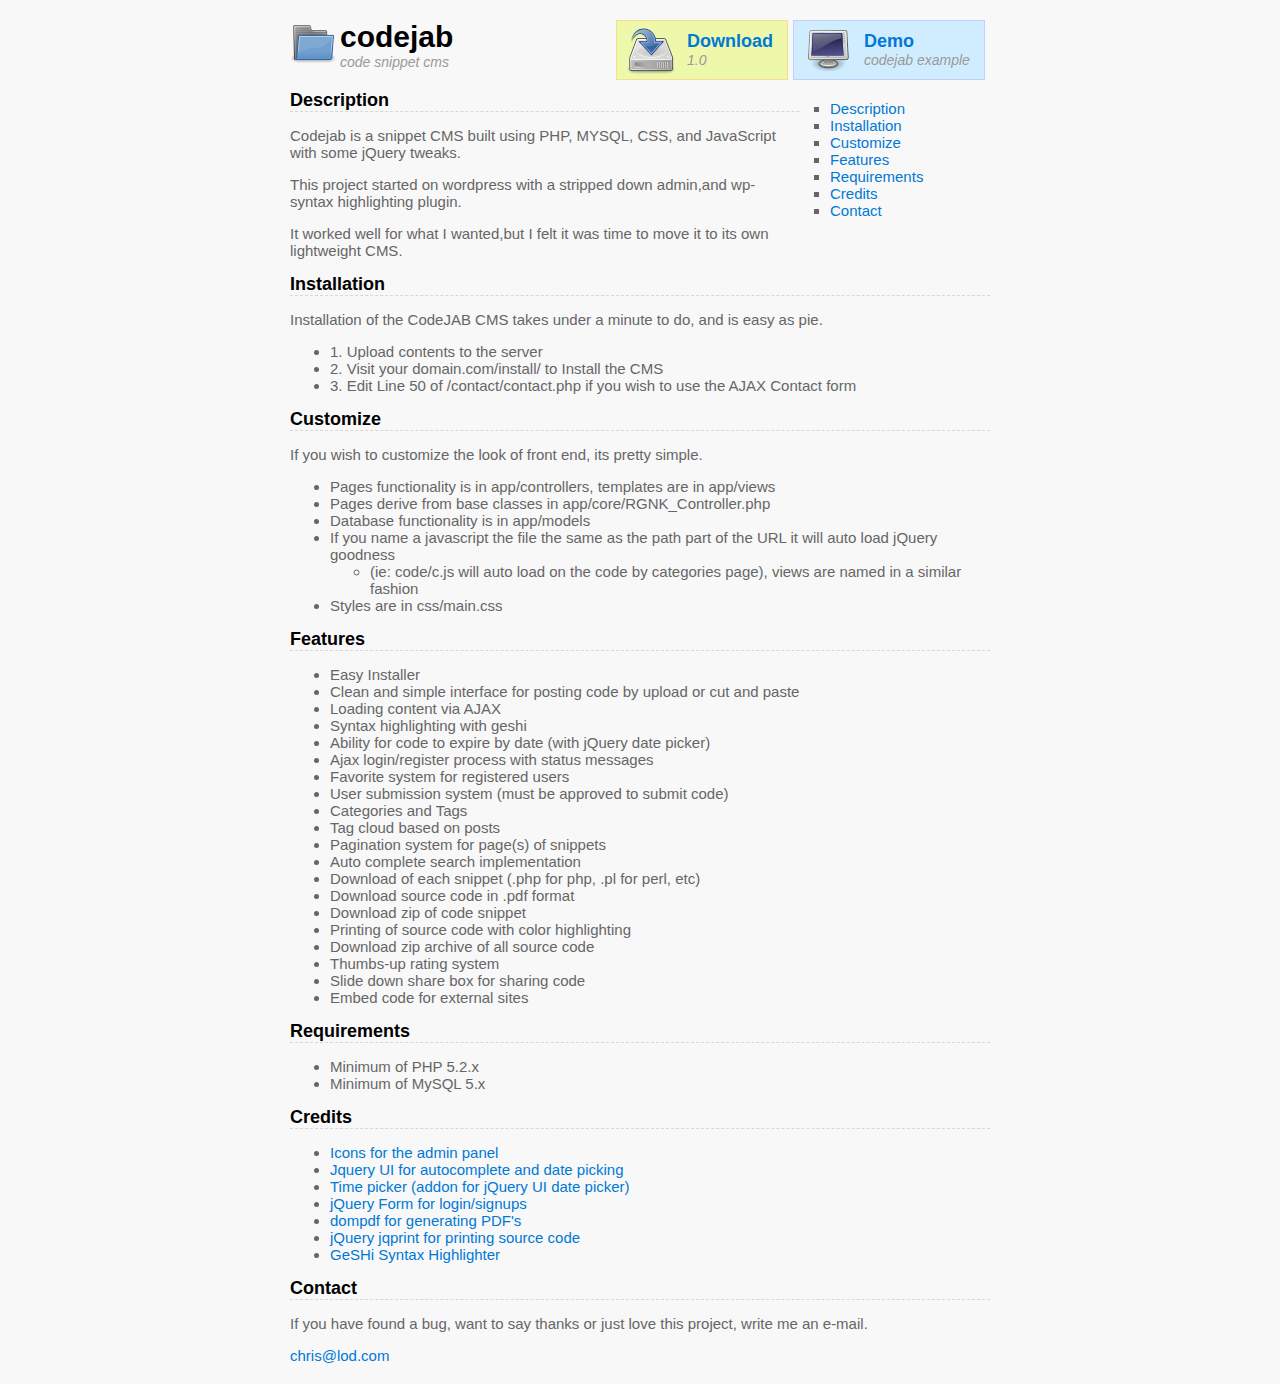
<file: index.html>
<!DOCTYPE html PUBLIC "-//W3C//DTD XHTML 1.0 Transitional//EN"
    "http://www.w3.org/TR/xhtml1/DTD/xhtml1-transitional.dtd">
<html xmlns="http://www.w3.org/1999/xhtml">
<head>
<title>Codejab CMS</title>
<link rel="stylesheet" type="text/css" media="all" href="style.css" />
<script type="text/javascript" src="https://ajax.googleapis.com/ajax/libs/jquery/1.7.2/jquery.min.js"></script>
<script type="text/javascript" src="js/jquery.smooth-scroll.min.js"></script>
<script type="text/javascript" src="js/toc.js"></script>
</head>

<body>
	<div id="container">

		<div id="demo" class="box">
			<a href="http://codejab.com">Demo</a>
			<small>codejab example</small>
		</div>

		<div id="download" class="box">
			<a href="http://github.com/chrismccoy/codejab">Download</a>
			<small>1.0</small>
		</div>

		<h1>codejab<small>code snippet cms</small></h1>

		<ul id="index">
			<li><a href="#description">Description</a></li>
			<li><a href="#installation">Installation</a></li>
			<li><a href="#customize">Customize</a></li>
			<li><a href="#features">Features</a></li>
			<li><a href="#requirements">Requirements</a></li>
			<li><a href="#credits">Credits</a></li>
			<li><a href="#contact">Contact</a></li>
		</ul>

		<h2 id="description">Description</h2>

		<p>Codejab is a snippet CMS built using PHP, MYSQL, CSS, and JavaScript with some jQuery tweaks.</p>
		<p>This project started on wordpress with a stripped down admin,and wp-syntax highlighting plugin.</p>
		<p>It worked well for what I wanted,but I felt it was time to move it to its own lightweight CMS.</p>

		<h2 id="installation">Installation</h2>

		<p>Installation of the CodeJAB CMS takes under a minute to do, and is easy as pie.</p>

		<ul>
		<li>1. Upload contents to the server</li>
		<li>2. Visit your domain.com/install/ to Install the CMS</li>
		<li>3. Edit Line 50 of /contact/contact.php if you wish to use the AJAX Contact form</li>
		</ul>

		<h2 id="customize">Customize</h2>

		<p>If you wish to customize the look of front end, its pretty simple.</p>

		<ul>
		<li>Pages functionality is in app/controllers, templates are in app/views</li>
		<li>Pages derive from base classes in app/core/RGNK_Controller.php</li>
		<li>Database functionality is in app/models</li>
		<li>If you name a javascript the file the same as the path part of the URL it will auto load jQuery goodness</li>
			<ul>
			<li>(ie: code/c.js will auto load on the code by categories page), views are named in a similar fashion</li>
			</ul>
		<li>Styles are in css/main.css</li>
		</ul>

		<h2 id="features">Features</h2>

		<ul>
		<li>Easy Installer</li>
		<li>Clean and simple interface for posting code by upload or cut and paste</li>
		<li>Loading content via AJAX</li>
		<li>Syntax highlighting with geshi</li>
		<li>Ability for code to expire by date (with jQuery date picker)</li>
		<li>Ajax login/register process with status messages</li>
		<li>Favorite system for registered users</li>
		<li>User submission system (must be approved to submit code)</li>
		<li>Categories and Tags</li>
		<li>Tag cloud based on posts</li>
		<li>Pagination system for page(s) of snippets</li>
		<li>Auto complete search implementation</li>
		<li>Download of each snippet (.php for php, .pl for perl, etc)</li>
		<li>Download source code in .pdf format</li>
		<li>Download zip of code snippet</li>
		<li>Printing of source code with color highlighting</li>
		<li>Download zip archive of all source code</li>
		<li>Thumbs-up rating system</li>
		<li>Slide down share box for sharing code</li>
		<li>Embed code for external sites</li>
		</ul>

		<h2 id="requirements">Requirements</h2>

		<ul>
		<li>Minimum of PHP 5.2.x</li>
		<li>Minimum of MySQL 5.x</li>
		</ul>

		<h2 id="credits">Credits</h2>

		<ul>
		<li><a href="http://www.famfamfam.com/lab/icons/silk/">Icons for the admin panel</a></li>
		<li><a href="http://jqueryui.com/">Jquery UI for autocomplete and date picking</a></li>
		<li><a href="http://trentrichardson.com/examples/timepicker/">Time picker (addon for jQuery UI date picker)</a></li>
		<li><a href="http://jquery.malsup.com/form/">jQuery Form for login/signups</a></li>
		<li><a href="http://code.google.com/p/dompdf/">dompdf for generating PDF's</a></li>
		<li><a href="http://www.recoding.it/?p=138">jQuery jqprint for printing source code</a></li>
		<li><a href="http://qbnz.com/highlighter/">GeSHi Syntax Highlighter</a></li>
		</ul>

		<h2 id="contact">Contact</h2>

		<p>If you have found a bug, want to say thanks or just love this project, write me an e-mail.</p>
		<p><a href="mailto:chris@lod.com">chris@lod.com</a>

	</div>
</body>
</html>
</file>
<file: style.css>
body {
	background: #F8F8F8;
	font-family: "Lucida Grande", Calibri, Arial;
	font-size: 15px;
}

h1 {
	display: block;
	padding-left: 50px;
	background: url("images/logo.png") no-repeat;
}

a {
	color: #0078D6;
	text-decoration: none;
}

a:hover {
	text-decoration: underline;
}

p, li {
	color: #666;
}

h1 small, div.box small {
	display: block;
	color: #999;
	font-size: 14px;
	font-style: italic;
	font-weight: normal;
}

h2 {
	font-size: 18px;
	border-bottom: 1px dashed #D7D7D7;
}

#container {
	width: 700px;
	margin: 20px auto;
}

div.box {
	height: 38px;
	padding: 10px;
	padding-left: 70px;
	margin-right: 5px;
}

.box a {
	font-size: 18px;
	font-weight: bold;
}

#download {
	width: 90px;
	background: #EEF8AB url("images/download.png") no-repeat 10px 5px;
	border: 1px solid #F8DD8C;
	float: right;
}

#mail {
	width: 130px;
	background: #F8DD8C url("images/mail.png") no-repeat 10px 5px;
	border: 1px solid #F8B58C;
	float: left;
}

#demo {
	width: 110px;
	background: #D0EDFF url("images/demo.png") no-repeat 10px 5px;
	border: 1px solid #C0CFFF;
	float: right;
}

#index {
	float: right;
	width: 150px;
	margin: 0px 0px 10px 10px;
	background: #F8F8F8;
	padding: 10px 10px 10px 30px;
	list-style-type: square;
}
</file>
